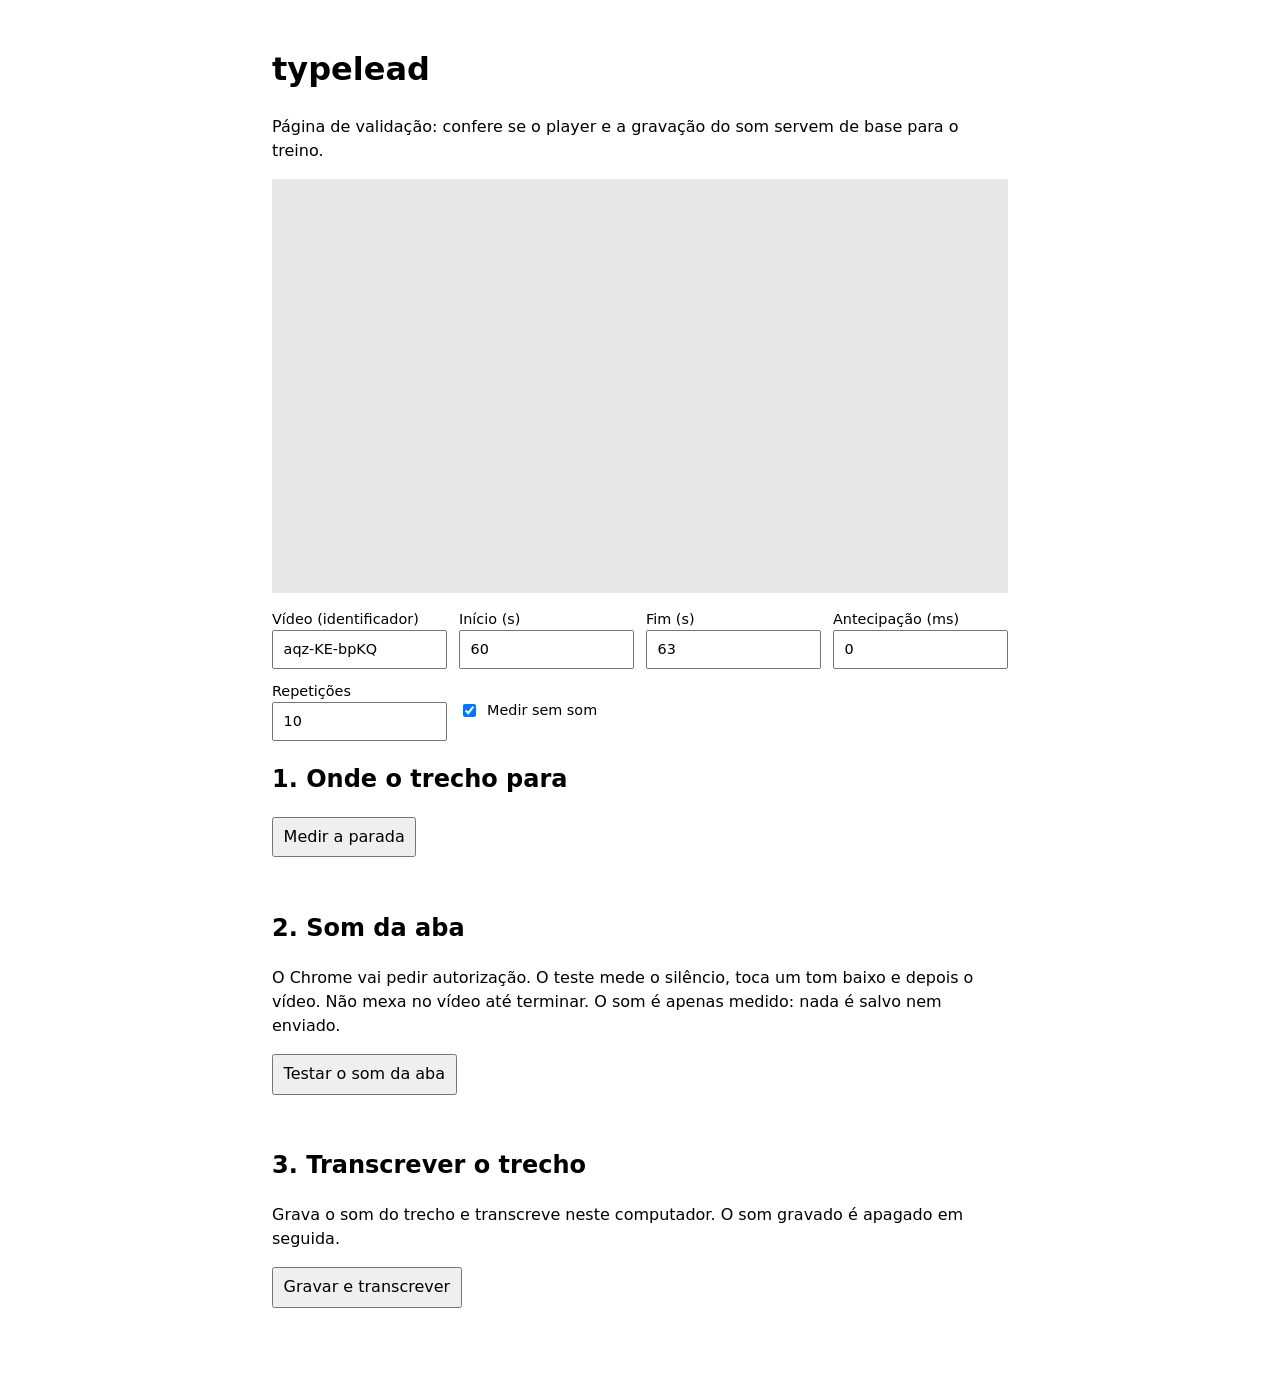
<file: src/typelead/web/validacao.html>
<!doctype html>
<html lang="pt-BR">
  <head>
    <meta charset="utf-8" />
    <meta name="viewport" content="width=device-width, initial-scale=1" />
    <title>typelead — validação</title>
    <link rel="icon" href="data:," />
    <link rel="stylesheet" href="validacao.css" />
    <script type="module" src="js/validacao.js"></script>
  </head>
  <body>
    <main>
      <h1>typelead</h1>
      <p>Página de validação: confere se o player e a gravação do som servem de base para o treino.</p>

      <div id="palco"></div>

      <section class="campos">
        <label>Vídeo (identificador) <input id="video" value="aqz-KE-bpKQ" maxlength="11" spellcheck="false" /></label>
        <label>Início (s) <input id="inicio" type="number" value="60" min="0" step="0.1" /></label>
        <label>Fim (s) <input id="fim" type="number" value="63" min="0" step="0.1" /></label>
        <label>Antecipação (ms) <input id="antecipacao" type="number" value="0" min="0" step="10" /></label>
        <label>Repetições <input id="vezes" type="number" value="10" min="1" max="50" /></label>
        <label class="marca"><input id="mudo" type="checkbox" checked /> Medir sem som</label>
      </section>

      <section>
        <h2>1. Onde o trecho para</h2>
        <button id="medir" type="button">Medir a parada</button>
        <pre id="resultado-trecho" aria-live="polite"></pre>
      </section>

      <section>
        <h2>2. Som da aba</h2>
        <p>O Chrome vai pedir autorização. O teste mede o silêncio, toca um tom baixo e depois o vídeo. Não mexa no vídeo até terminar. O som é apenas medido: nada é salvo nem enviado.</p>
        <button id="gravar" type="button">Testar o som da aba</button>
        <pre id="resultado-som" aria-live="polite"></pre>
      </section>

      <section>
        <h2>3. Transcrever o trecho</h2>
        <p>Grava o som do trecho e transcreve neste computador. O som gravado é apagado em seguida.</p>
        <button id="transcrever" type="button">Gravar e transcrever</button>
        <pre id="resultado-transcricao" aria-live="polite"></pre>
      </section>
    </main>
  </body>
</html>
</file>
<file: src/typelead/web/validacao.css>
:root {
  color-scheme: light dark;
  font-family: system-ui, sans-serif;
  line-height: 1.5;
}

main {
  max-width: 46rem;
  margin: 0 auto;
  padding: 1rem;
}

#palco,
#palco iframe {
  width: 100%;
  aspect-ratio: 16 / 9;
  height: auto;
}

#palco {
  background: #8883;
}

.campos {
  display: grid;
  grid-template-columns: repeat(auto-fit, minmax(9rem, 1fr));
  gap: 0.75rem;
  margin-block: 1rem;
}

label {
  display: flex;
  flex-direction: column;
  font-size: 0.9rem;
}

.marca {
  flex-direction: row;
  align-items: center;
  gap: 0.5rem;
}

input,
button {
  font: inherit;
  padding: 0.4rem 0.6rem;
}

pre {
  white-space: pre-wrap;
  min-height: 1.5em;
}
</file>
